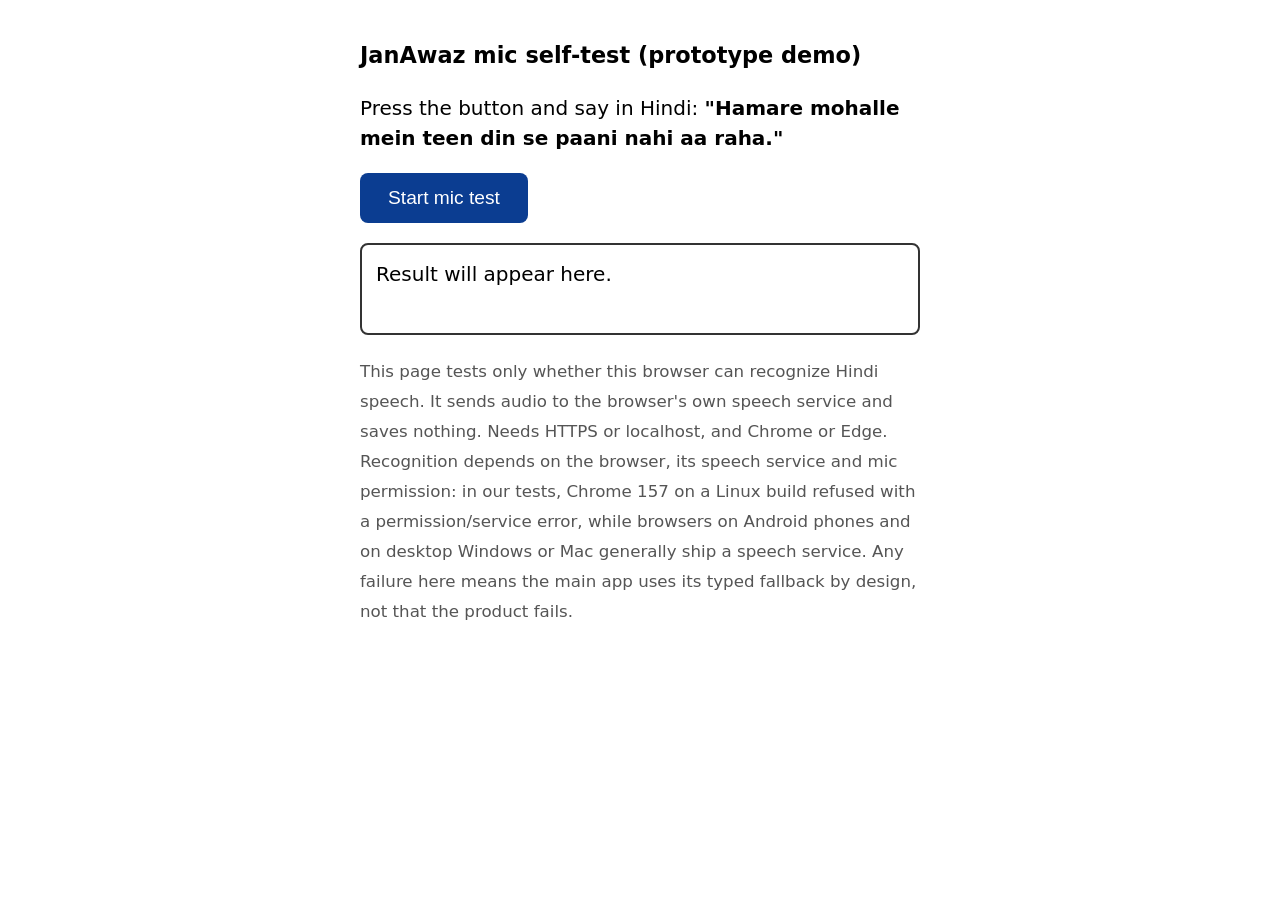
<file: static/test-mic.html>
<!DOCTYPE html>
<html lang="hi">
<head>
<meta charset="utf-8">
<meta name="viewport" content="width=device-width, initial-scale=1">
<title>JanAwaz mic self-test</title>
<style>
body { font-family: system-ui, sans-serif; max-width: 560px; margin: 0 auto; padding: 24px 16px; font-size: 20px; line-height: 1.5; }
h1 { font-size: 1.4rem; }
button { font-size: 1.2rem; padding: 14px 28px; border-radius: 8px; border: none; background: #0b3d91; color: #fff; cursor: pointer; }
#out { margin-top: 20px; padding: 14px; border: 2px solid #333; border-radius: 8px; min-height: 3em; white-space: pre-wrap; }
.ok { color: #1a7a3c; font-weight: 700; }
.bad { color: #b00020; font-weight: 700; }
small { color: #555; }
</style>
</head>
<body>
<h1>JanAwaz mic self-test (prototype demo)</h1>
<p>Press the button and say in Hindi: <b>"Hamare mohalle mein teen din se paani nahi aa raha."</b></p>
<button id="go">Start mic test</button>
<div id="out">Result will appear here.</div>
<p><small>This page tests only whether this browser can recognize Hindi speech. It sends audio to the browser's own speech service and saves nothing. Needs HTTPS or localhost, and Chrome or Edge. Recognition depends on the browser, its speech service and mic permission: in our tests, Chrome 157 on a Linux build refused with a permission/service error, while browsers on Android phones and on desktop Windows or Mac generally ship a speech service. Any failure here means the main app uses its typed fallback by design, not that the product fails.</small></p>
<script>
const out = document.getElementById("out");
document.getElementById("go").addEventListener("click", () => {
  const Rec = window.SpeechRecognition || window.webkitSpeechRecognition;
  if (!Rec) {
    out.innerHTML = '<span class="bad">NOT SUPPORTED: this browser has no SpeechRecognition. The main app will use its typed fallback.</span>';
    return;
  }
  const rec = new Rec();
  rec.lang = "hi-IN";
  rec.interimResults = false;
  out.textContent = "Listening...";
  rec.onresult = e => {
    out.innerHTML = '<span class="ok">HEARD:</span> ' + e.results[0][0].transcript +
      "\n\nRecognition works on this device.";
  };
  rec.onerror = e => {
    const why = e.error === "not-allowed"
      ? "permission or speech service refused (not-allowed)"
      : e.error === "service-not-allowed"
      ? "this browser has no usable speech service (service-not-allowed)"
      : e.error === "audio-capture"
      ? "no microphone could be captured (audio-capture)"
      : e.error === "network"
      ? "the speech service could not be reached (network)"
      : e.error;
    out.innerHTML = '<span class="bad">ERROR: ' + why + "</span>" +
      "\nRecognition did not run in this browser. The main app will use its typed fallback.";
  };
  rec.onend = () => { if (out.textContent === "Listening...") out.textContent = "Stopped with no result."; };
  try { rec.start(); } catch (e) { out.textContent = "Start failed: " + e.message; }
});
</script>
</body>
</html>
</file>
